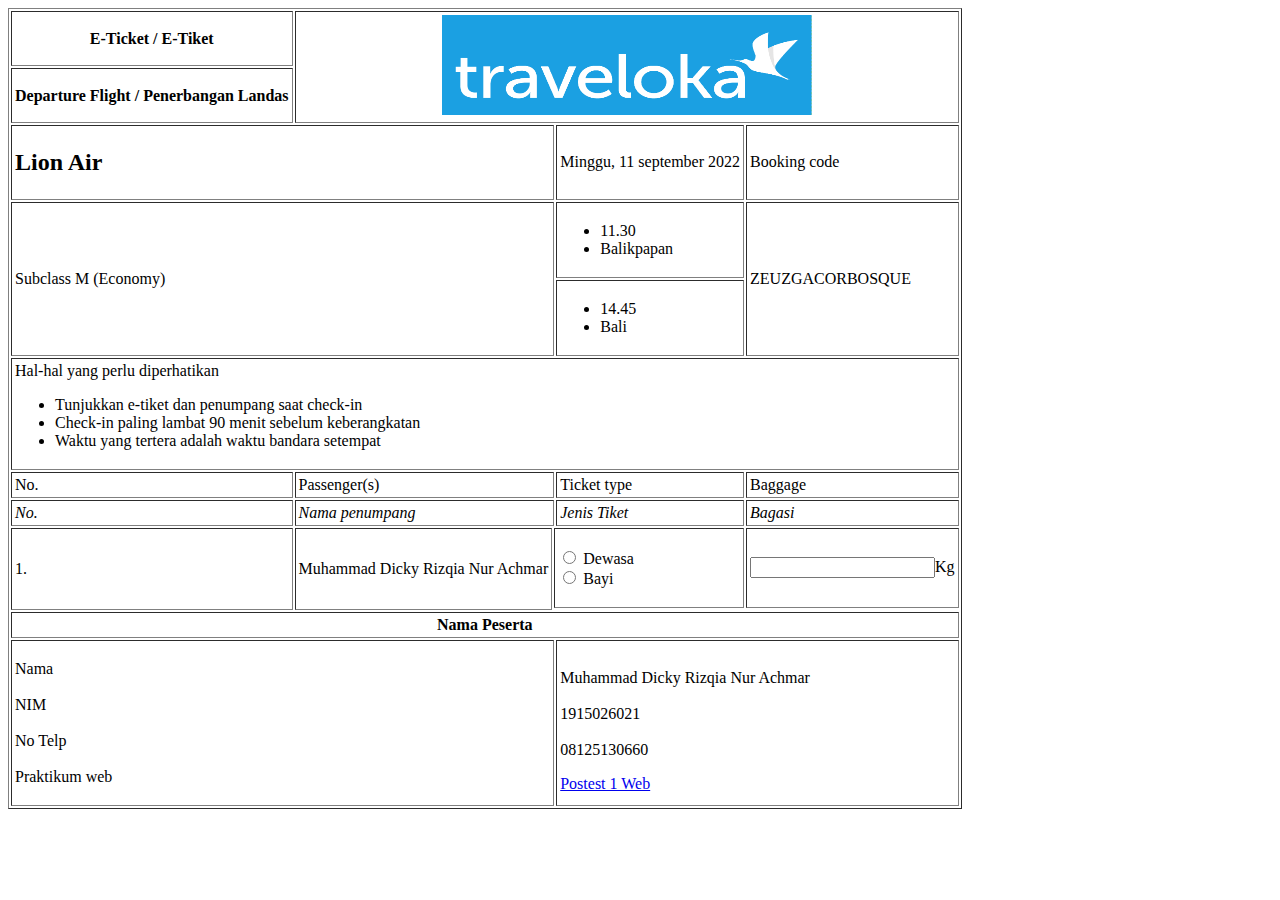
<file: Dickypraktikum/Index.html>
<!DOCTYPE html>
<html lang="en">
<head>
    <meta charset="UTF-8">
    <meta http-equiv="X-UA-Compatible" content="IE=edge">
    <meta name="viewport" content="width=device-width, initial-scale=1.0">
    <title>Posttest1</title>
</head>
<body>
    <table border="1" cellpadding="3">
        <tr>
            <th>E-Ticket / E-Tiket</th>
            <th colspan ="11" rowspan="2"><img src ="logo-traveloka.png" width ="370" height ="100"></th>
        </tr>
        <tr>
            <th>Departure Flight / Penerbangan Landas</th>
        </tr>
        <tr>
            <td colspan="3"><strong><h2>Lion Air</h2></strong></td>
            <td>Minggu, 11 september 2022</td>
            <td>Booking code</td>
        </tr>
        <tr>
            <td colspan ="3" rowspan="2">Subclass M (Economy)</td>
            <td>
                <ul>
                    <li>11.30</li>
                    <li>Balikpapan</li>
                </ul>
            </td>
            <td rowspan="2">ZEUZGACORBOSQUE</td>
        </tr>
        <tr>
            <td>
                <ul>
                    <li>14.45</li>
                    <li>Bali</li>
                </ul>
            </td>
        </tr>
        <tr>
            <td colspan="5">
                Hal-hal yang perlu diperhatikan
                <ul>
                    <li>Tunjukkan e-tiket dan penumpang saat check-in</li>
                    <li>Check-in paling lambat 90 menit sebelum keberangkatan</li>
                    <li>Waktu yang tertera adalah waktu bandara setempat</li>
                </ul>
            </td>
        </tr>
        <tr>
            <td>No.</td>
            <td colspan="2">Passenger(s)</td>
            <td>Ticket type</td>
            <td>Baggage</td>
        </tr>
        <tr>
            <td><i>No.</i></td>
            <td colspan="2"><i>Nama penumpang</i></td>
            <td><i>Jenis Tiket</i></td>
            <td><i>Bagasi</i></td>
        </tr>
        <tr>
            <td colspan="1" rowspan="2">
                1.
            </td>
            <td rowspan ="2"> Muhammad Dicky Rizqia Nur Achmar </td>
            <td colspan="2">
                <p>
                    <input type="radio" name="Jenis Tiket"> Dewasa <br>
                    <input type="radio" name="Jenis Tiket"> Bayi
            <td colspan="3">
                <p>
                    <input type="text" name="Bagasi">Kg
                </p>
            </td>
        </tr>
        <tr>
        </tr>
        <tr>
            <th colspan="5">Nama Peserta</th>
        </tr>
        <tr>
            <td colspan="3">
                <p>
                    Nama<br>
                    <br>
                    NIM<br>
                    <br>
                    No Telp<br>
                    <br>
                    Praktikum web<br>
                </p>
            </td>
            <td colspan="3">
                <p>
                    Muhammad Dicky Rizqia Nur Achmar<br>
                    <br>
                    1915026021<br>
                    <br>
                    08125130660<br>
                </p>
                <a href="https://classroom.google.com/c/NTI3MzE4MTM2NDMx/a/NTQ3NzU1MjY4Njgy/details">Postest 1 Web</a>
            </td>
        </tr>
    </table>
</body>
</html>
</file>
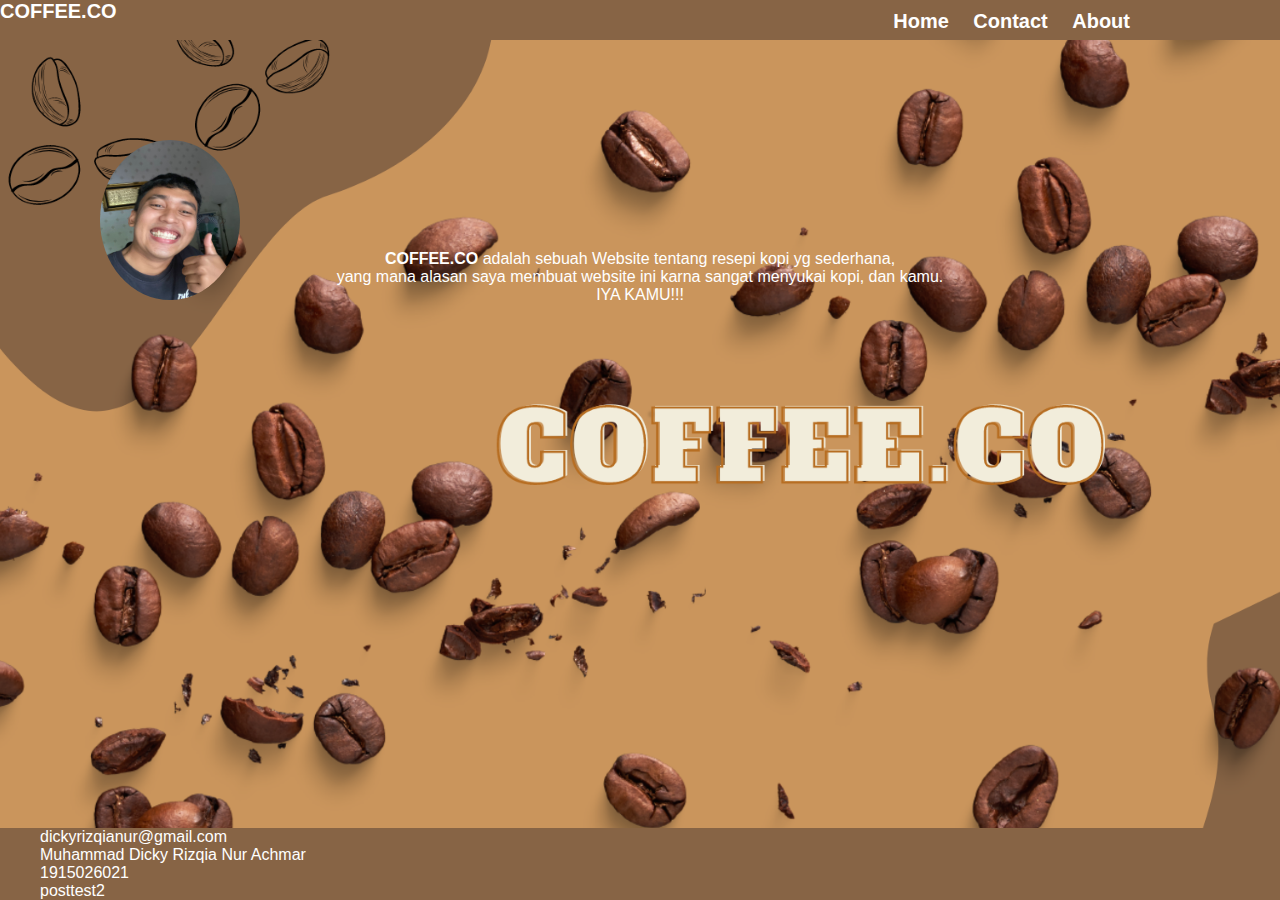
<file: posttest3_JavaScript/aboutme.html>
<html lang="en">
<head>
    <meta charset="UTF-8">
    <meta http-equiv="X-UA-Compatible" content="IE=edge">
    <meta name="viewport" content="width=device-width, initial-scale=1.0">
    <link rel="stylesheet" href="aboutme.css">
    <title>COFFEE.C0</title>
</head>
<body>
    <header>
        <h1><div class="logo">COFFEE.CO</div></h1>
        <div class="nav">
            <nav>
                <ul>
                    <li><a href="index.html">Home</a></li>
                    <!-- <li><a href="#news">News</a></li> -->
                    <li><a href="#contact" id="Contact">Contact</a></li>
                    <li><a href="aboutme.html">About</a></li>
                </ul>   
            </nav>
        </div>
    </header>
    <div>
        <img src="aboutme.jpeg" class="foto" width="140" height="160">
    </div>
    <p class="about" ><b>COFFEE.CO</b> adalah sebuah Website tentang resepi kopi yg sederhana,<br>
    yang mana alasan saya membuat website ini karna sangat menyukai kopi, dan kamu.<br>
    IYA KAMU!!!</p>
</body>
<footer>
    <ul>
        dickyrizqianur@gmail.com<br>
        Muhammad Dicky Rizqia Nur Achmar<br>
        1915026021<br>
        posttest2<br>
    </ul>
</footer>
<script src="Script.js"></script>
</html>
</file>
<file: posttest3_JavaScript/aboutme.css>
body{
    background-image: url("Coffee.co.png");
    background-size: cover;
    font-family: Arial, Helvetica, sans-serif;
    padding: 0;
    margin: 0;
}
header{
background-color: #876445;
    height: 40px;
    width: auto;
}
.logo{
    font-weight:  bold;
    float: left;
    font-size : 20px;
    color: white;
}
.foto{
    margin: 40px;
    padding: 60px;
    border-radius: 50%;
}
.about{
text-align: center;
margin-top: -150px;
}
nav ul {
    list-style-type:square;
    margin: 0;
    padding: 0;
    text-align: left;
  }
  
nav ul li {
    display: inline;
  }
nav {
    position: absolute;
    top: 0;
    left: 0;
    margin: 0;
    padding: 0;
    height: 80px;
    width: 100%;
}
nav ul {
    list-style: none;
    cursor: pointer;
    float: right;
    margin-right: 140px;
}
nav ul li {
    list-style-type: none;
    text-decoration: none;
    display: inline-block;
    color: white;
    font-family: 'optimal', sans-serif;
    padding: 10px 10px;
    /* margin: top left; */
    font-weight: 400;
}
nav ul li:hover {
    border-bottom: 3px solid white;
    transition: all .3s ease;
}
nav ul li a {
    font-family: 'optimal', sans-serif;
    color: white;
    text-decoration: none;
    font-weight: bold;
    font-size: 20px;
}
footer ul{
    position:fixed;
    left: 0;
    bottom: 0;
    width: 100%;
    background-color: #876445;
    color: white;
    text-align: left;
    margin: auto;
 }

 .about{
    color:white;
 }
</file>
